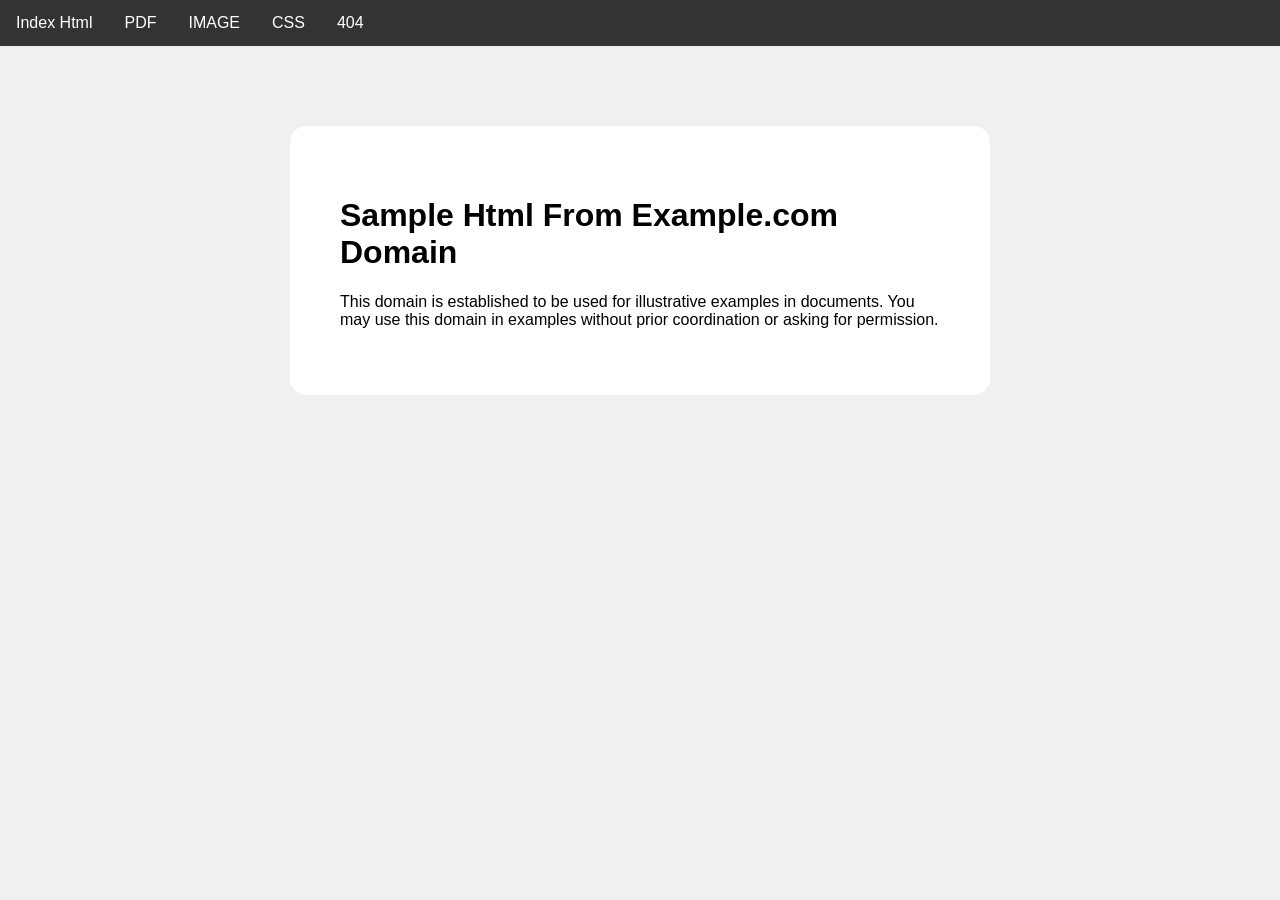
<file: static/index.html>
<!doctype html>
<html>
<head>
    <title>Example Domain</title>

    <meta charset="utf-8"/>
    <meta http-equiv="Content-type" content="text/html; charset=utf-8"/>
    <meta name="viewport" content="width=device-width, initial-scale=1"/>
    <style type="text/css">
        body {
            background-color: #f0f0f2;
            margin: 0;
            padding: 0;
            font-family: "Open Sans", "Helvetica Neue", Helvetica, Arial, sans-serif;

        }

        div {
            width: 600px;
            margin: 5em auto;
            padding: 50px;
            background-color: #fff;
            border-radius: 1em;
        }

        a:link, a:visited {
            color: white;
            text-decoration: none;
        }

        @media (max-width: 700px) {
            body {
                background-color: #fff;
            }

            div {
                width: auto;
                margin: 0 auto;
                border-radius: 0;
                padding: 1em;
            }
        }

        ul {
            list-style-type: none;
            margin: 0;
            padding: 0;
            overflow: hidden;
            background-color: #333;
        }

        li {
            float: left;
        }

        li a {
            display: block;
            color: white;
            text-align: center;
            padding: 14px 16px;
            text-decoration: none;
        }

        li a:hover {
            background-color: #111;
        }
    </style>
</head>

<body>
<ul>
    <li><a href="http://localhost:5000/index.html">Index Html</a></li>
    <li><a href="http://localhost:5000/ie.pdf">PDF</a></li>
    <li><a href="http://localhost:5000/image.jpg">IMAGE</a></li>
    <li><a href="http://localhost:5000/index.css">CSS</a></li>
    <li><a href="http://localhost:5000/404.html">404</a></li>
</ul>

<div>
    <h1>Sample Html From Example.com Domain</h1>
    <p>This domain is established to be used for illustrative examples in documents. You may use this
        domain in examples without prior coordination or asking for permission.</p>
</div>
</body>
</html>
</file>
